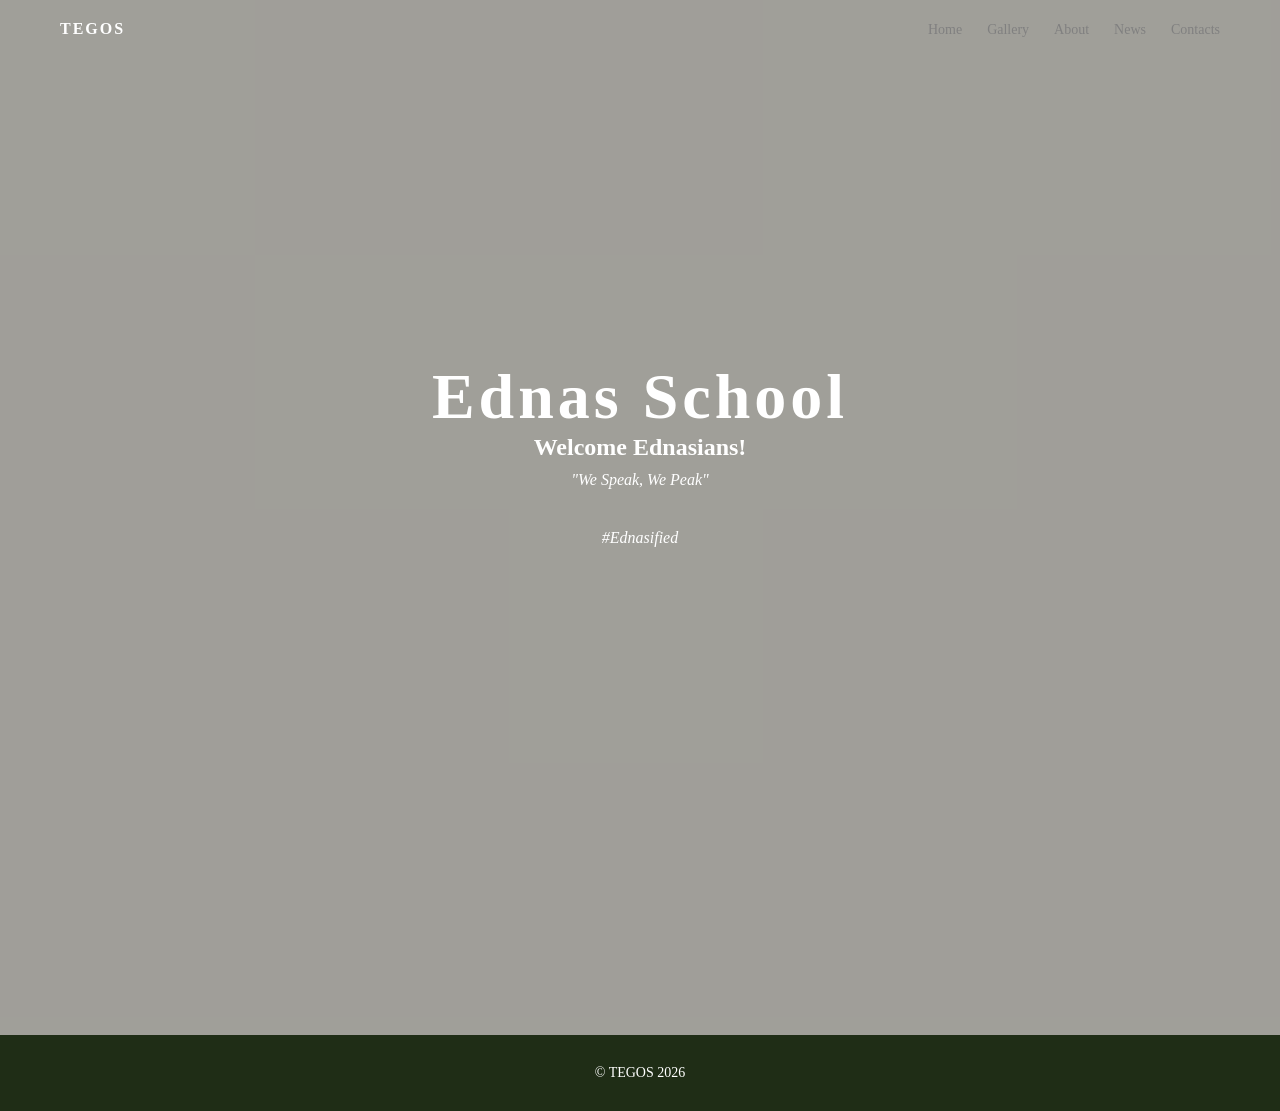
<file: index.html>
<!DOCTYPE html>
<html lang="en">
<head>
  <meta charset="UTF-8" />
  <meta name="viewport" content="width=device-width, initial-scale=1.0"/>
  <title>Ednas School</title>
  <link rel="stylesheet" href="style.css">
</head>
<body>

<!-- HEADER / HERO -->
<header class="hero">
  <nav class="nav">
    <div class="logo">TEGOS</div>
    <ul class="nav-links">
<li><a href="index.html">Home</a></li>
<li><a href="gallery.html">Gallery</a></li>
<li><a href="about.html">About</a></li>
<li><a href="news.html">News</a></li>
<li><a href="contact.html">Contacts</a></li>
</ul>
  </nav>

  <div class="hero-content">
      <h1>Ednas School</h1>
      <h2>Welcome Ednasians!</h2>
      <p>"We Speak, We Peak"</p>
      <p>#Ednasified</p>

    </div>
  </section>
 
  </div>
</header>
</body>

<body>
  
<footer class="footer">
  <p>© TEGOS 2026</p>
</footer>

</body>
</file>
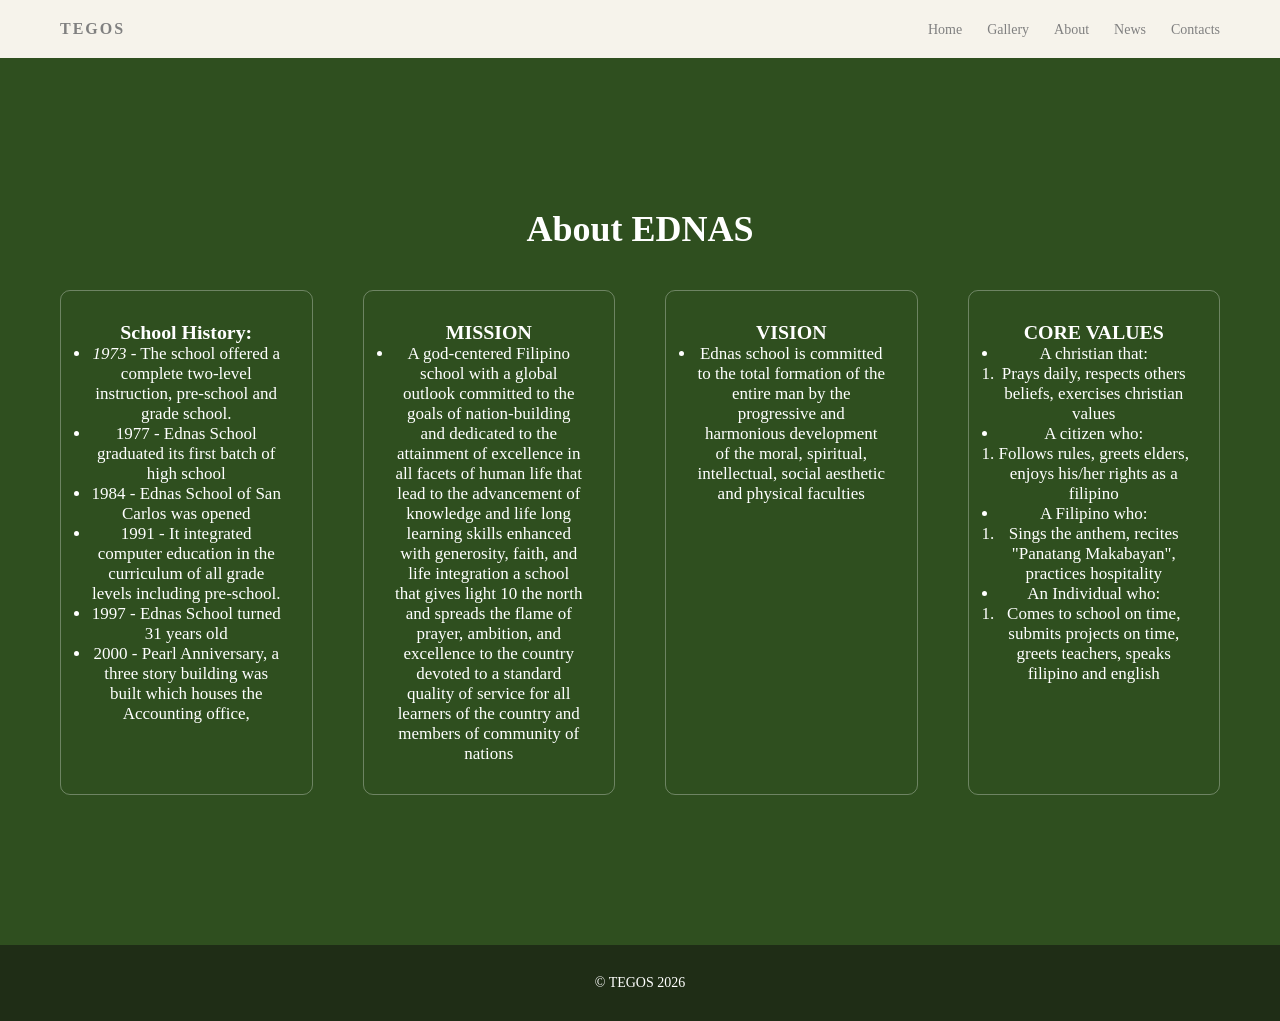
<file: about.html>
<!DOCTYPE html>
<html lang="en">
<head>
<meta charset="UTF-8">
<title>About EDNAS</title>
<link rel="stylesheet" href="style.css">
</head>

<body>

<nav class="nav">
<div class="logo">TEGOS</div>
<ul class="nav-links">
<li><a href="index.html">Home</a></li>
<li><a href="gallery.html">Gallery</a></li>
<li><a href="about.html">About</a></li>
<li><a href="news.html">News</a></li>
<li><a href="contact.html">Contacts</a></li>
</ul>
</nav>

<section id="events" class="features">
<h2>About EDNAS</h2>

<div class="features-grid">

<div class="feature">
<h3>School History:</h3>
<ul>
<li><em>1973</em> - The school offered a complete two-level instruction, pre-school and grade school.</li>
<li>1977 - Ednas School graduated its first batch of high school</li>
<li>1984 - Ednas School of San Carlos was opened</li>
<li>1991 - It integrated computer education in the curriculum of all grade levels including pre-school.</li>
<li>1997 - Ednas School turned 31 years old</li>
<li>2000 - Pearl Anniversary, a three story building was built which houses the Accounting office,</li>
</ul>
</div>

<div class="feature">
<h3>MISSION</h3>
<ul>
<li>A god-centered Filipino school with a global outlook committed to the goals of nation-building and dedicated to the attainment of excellence in all facets of human life that lead to the advancement of knowledge and life long learning skills enhanced with generosity, faith, and life integration a school that gives light 10 the north and spreads the flame of prayer, ambition, and excellence to the country devoted to a standard quality of service for all learners of the country and members of community of nations</li>
</ul>
</div>

<div class="feature">
<h3>VISION</h3>
<ul>
<li>Ednas school is committed to the total formation of the entire man by the progressive and harmonious development of the moral, spiritual, intellectual, social aesthetic and physical faculties</li>
</ul>
</div>

<div class="feature">
<h3>CORE VALUES</h3>
<ul>
<li>A christian that:
<ol>
<li>Prays daily, respects others beliefs, exercises christian values</li>
</ol>
</li>

<li>A citizen who:
<ol>
<li>Follows rules, greets elders, enjoys his/her rights as a filipino</li>
</ol>
</li>

<li>A Filipino who:
<ol>
<li>Sings the anthem, recites "Panatang Makabayan", practices hospitality</li>
</ol>
</li>

<li>An Individual who:
<ol>
<li>Comes to school on time, submits projects on time, greets teachers, speaks filipino and english</li>
</ol>
</li>
</ul>
</div>

</div>
</section>

<footer class="footer">
<p>© TEGOS 2026</p>
</footer>

</body>
</html>
</file>
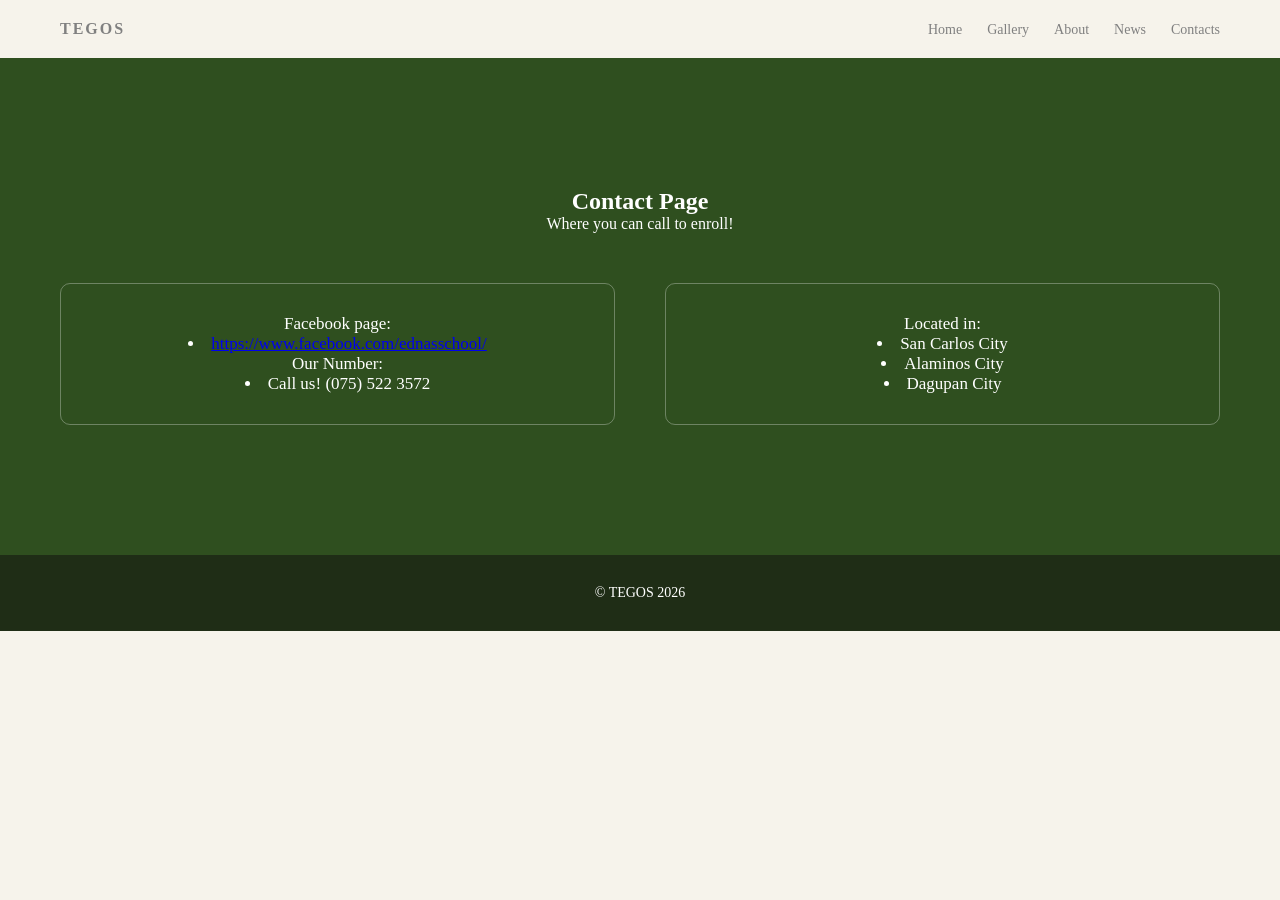
<file: contact.html>
<!DOCTYPE html>
<nav class="nav">
  <div class="logo">TEGOS</div>
  <ul class="nav-links">
    <li><a href="index.html">Home</a></li>
    <li><a href="gallery.html">Gallery</a></li>
    <li><a href="about.html">About</a></li>
    <li><a href="news.html">News</a></li>
    <li><a href="contact.html">Contacts</a></li>
    
  </ul>
</nav>

<!--CONTACT -->
<link rel="stylesheet" href="style.css">
 <section id="contact" class="contact">
<html lang="en">
<head>
  <meta charset="UTF-8">
  <meta name="viewport" content="width=device-width, initial-scale=1.0">
  <title>Contact | Ednas School</title>
</head>
<body>

<main class="contact-text">
  <h1>Contact Page</h1>
  <p>Where you can call to enroll!</p>
  
  <div class="contact-grid">
    <div class="contacts">  <p> Facebook page: 
     <li> 
       <a href="url">https://www.facebook.com/ednasschool/ 
       </a> </li>
      
       Our Number:
      <li>Call us! (075) 522 3572
       </p>
      
    </div>
    
    <div class="contact-grid">
    <div class="contacts"> <p> Located in:
      <li> San Carlos City
        <li> Alaminos City 
          <li> Dagupan City</p>
      </div>
    
      
        
</main>
  </section>
  
<footer class="footer">
  <p>© TEGOS 2026</p>
  </footer>

</body>
</html>
</file>
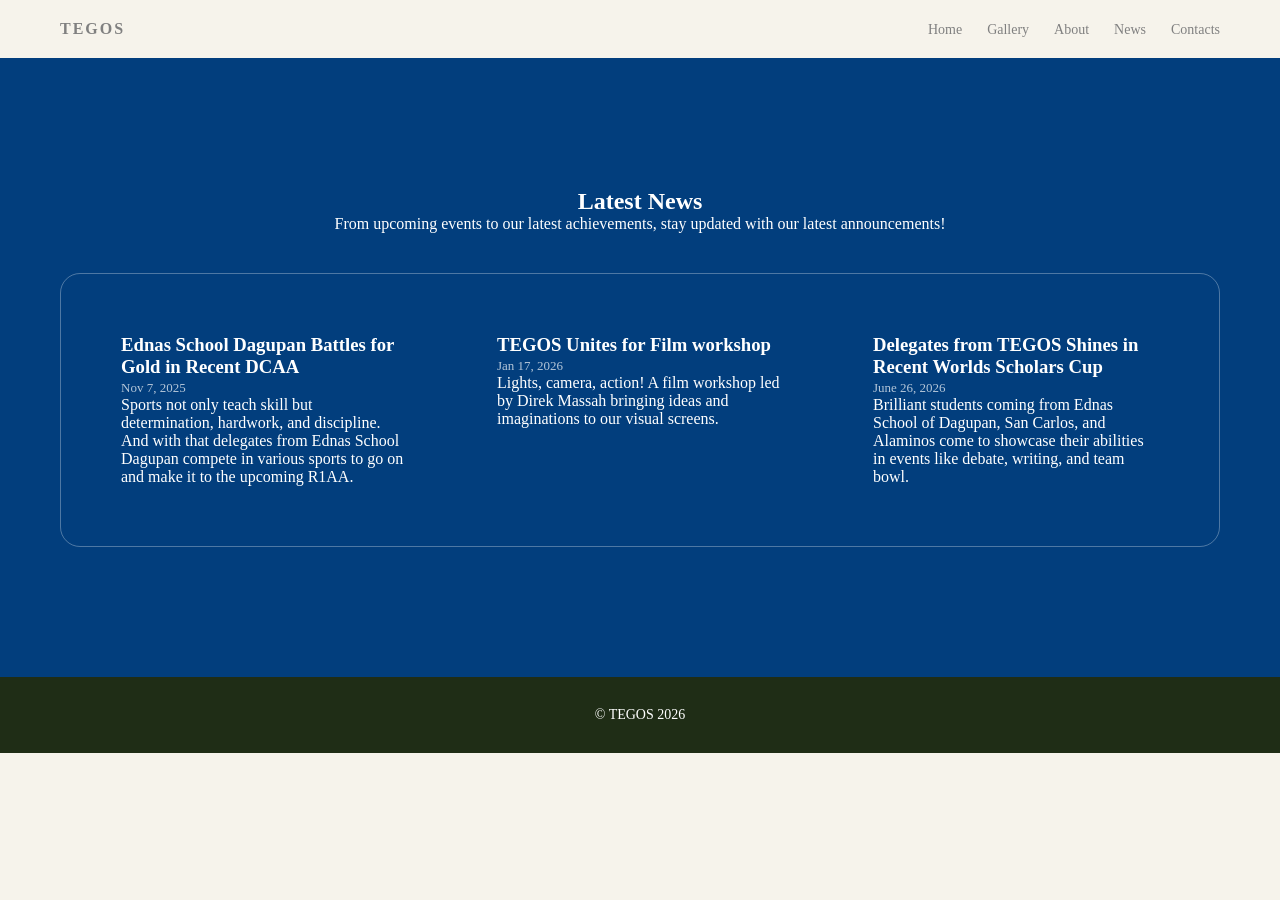
<file: news.html>
<!DOCTYPE html>
<html lang="en">
<head>
  <meta charset="UTF-8">
  <title>News - EDNAS</title>
  <link rel="stylesheet" href="style.css">
</head>

<body>

<nav class="nav">
  <div class="logo">TEGOS</div>
  <ul class="nav-links">
    <li><a href="index.html">Home</a></li>
    <li><a href="gallery.html">Gallery</a></li>
    <li><a href="about.html">About</a></li>
    <li><a href="news.html">News</a></li>
    <li><a href="contact.html">Contacts</a></li>
  </ul>
</nav>

<section id="news" class="news">
  <h2>Latest News</h2>
  <p class="news-text">
    From upcoming events to our latest achievements, stay updated with our latest announcements!
  </p>

  <div class="news-grid">

    <div class="news-card">
      <h3>Ednas School Dagupan Battles for Gold in Recent DCAA</h3>
      <span>Nov 7, 2025</span>
      <p>
        Sports not only teach skill but determination, hardwork, and discipline. And with that delegates from Ednas School Dagupan compete in various sports to go on and make it to the upcoming R1AA.
      </p>
    </div>

    <div class="news-card">
      <h3>TEGOS Unites for Film workshop</h3>
      <span>Jan 17, 2026</span>
      <p>
        Lights, camera, action! A film workshop led by Direk Massah bringing ideas and imaginations to our visual screens.
      </p>
    </div>

    <div class="news-card">
      <h3>Delegates from TEGOS Shines in Recent Worlds Scholars Cup</h3>
      <span>June 26, 2026</span>
      <p>
        Brilliant students coming from Ednas School of Dagupan, San Carlos, and Alaminos come to showcase their abilities in events like debate, writing, and team bowl.
      </p>
    </div>

  </div>
</section>

<footer class="footer">
  <p>© TEGOS 2026</p>
</footer>

</body>
</html>
</file>
<file: style.css>
/* RESET */
* {
  margin: 0;
  padding: 0;
  box-sizing: border-box;
}

body {
  font-family: "Georgia", serif;
  background-color: #f6f3eb;
  color: grey;

/* HERO */
.hero {
  height: 115vh;
  background: url("https://i.ytimg.com/vi/_HQgR8i_A10/maxresdefault.jpg") center/cover no-repeat;
  position: relative;
  color:white;
}

.hero::after {
  content: "";
  position: absolute;
  inset: 0;
  background: rgba(0, 0, 0, 0.35);
}

.nav {
  position: relative;
  z-index: 1;
  display: flex;
  justify-content: space-between;
  padding: 20px 60px;
}

.logo {
  font-weight: bold;
  letter-spacing: 2px;
}

.nav-links {
  list-style: none;
  display: flex;
  gap: 25px;
}

.nav-links a {
  text-decoration: none;
  color: grey;
  font-size: 14px;
}



/* HERO CONTENT */
.hero-content {
  position: relative;
  z-index: 1;
  height: calc(100vh - 80px);
  display: flex;
  flex-direction: column;
  justify-content: center;
  align-items: center;
  text-align: center;
}

.hero-content h1 {
  font-size: 64px;
  letter-spacing: 4px;
}

.hero-content p {
  margin: 10px 0 30px;
  font-style: italic;
}

.btn-primary {
  padding: 14px 32px;
  background: #ffffff;
  border: none;
  border-radius: 30px;
  font-size: 14px;
  cursor: pointer;
}

/* ABOUT */
.about {
  padding: 150px 60px;
  text-align: center;
  background: #C9980B
}

.about h2 {
  font-size: 36px;
  margin-bottom: 20px;
  color: white
}

.about-text {
  max-width: 700px;
  margin: 0 auto 50px;
  color: white
}

.cards {
  display: grid;
  grid-template-columns: repeat(auto-fit, minmax(220px, 1fr));
  gap: 50px;
}

.card {
  background: white;
  border-radius: 50px;
  overflow: hidden;
}

.card img {
  width: 100%;
  height: 360px;
  object-fit: cover;
}

.card h3 {
  padding: 20px;
}

/* FEATURES */
.features {
  background: #2f4f1f;
  color: white;
  padding: 150px 60px;
  text-align: center;
}

.features h2 {
  font-size: 36px;
  margin-bottom: 40px;
}

.features-grid {
  display: grid;
  grid-template-columns: repeat(auto-fit, minmax(220px, 1fr));
  gap: 50px;
}

.feature {
  border: 1px solid rgba(255,255,255,0.3);
  padding: 30px;
  border-radius: 10px;
  font-size: 17px;
}


/* NEWS */
.news {
  color: white;
  padding: 130px 60px;
  text-align: center;
  background: #023E7D
}

.news-text {
  color: white;
  margin-bottom: 40px;
}

.news-grid {
  display: grid;
  grid-template-columns: repeat(auto-fit, minmax(260px, 1fr));
  gap: 30px;
  border: 1px solid rgba(255,255,255,0.3);
  padding: 30px;
  border-radius: 20px;
  font-size: 16px;
}

.news-card {
  border-radius: 20px;
  padding: 30px;
  text-align: left;
}

.news-card span {
  font-size: 13px;
  opacity: 0.7;
}

/* CONTACT */
 .contact {
  background: #2f4f1f;
  color: white;
  padding: 130px 60px;
  text-align: center;
}

.contact-grid {
  display: grid;
  grid-template-columns: repeat(auto-fit, minmax(220px, 1fr));
  gap: 50px;
}

.contacts {
  border: 1px solid rgba(255,255,255,0.3);
  padding: 30px;
  border-radius: 10px;
  font-size: 17px;
  margin-top: 50px;
}






/* FOOTER */
.footer {
  text-align: center;
  padding: 30px;
  background: #1f2d16;
  color: white;
font-size: 14px;
}
</file>
